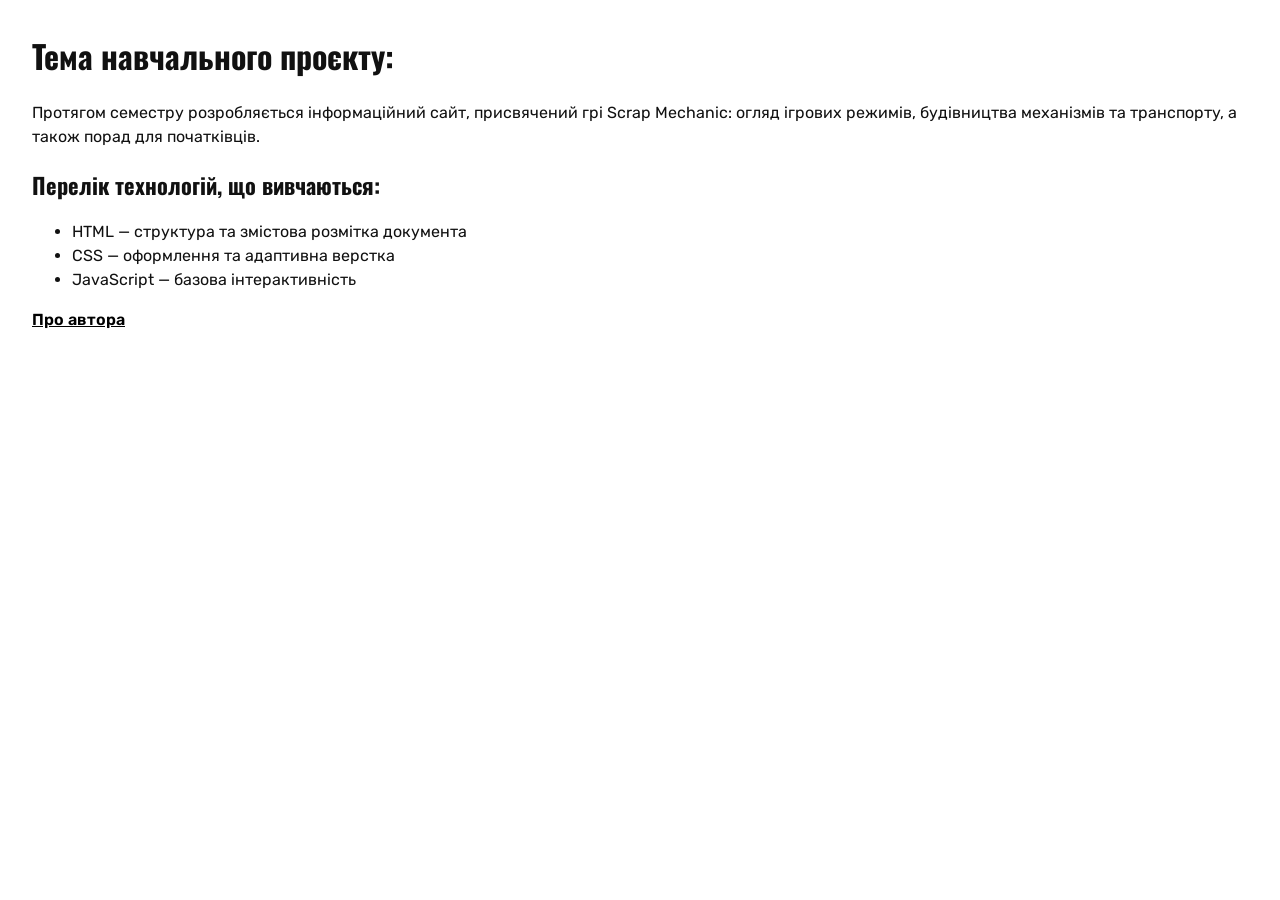
<file: index.html>
<!DOCTYPE html>
<html lang="uk">
<head>
    <meta charset="utf-8">
    <meta name="viewport" content="width=device-width, initial-scale=1.0">
    <meta name="description" content="Scrap Mechanic: навчальний проєкт">
    <link rel="preconnect" href="https://fonts.googleapis.com">
    <link rel="preconnect" href="https://fonts.gstatic.com" crossorigin>
    <link href="https://fonts.googleapis.com/css2?family=Oswald:wght@200..700&family=Rubik:ital,wght@0,300..900;1,300..900&display=swap" rel="stylesheet">
    <link rel="stylesheet" href="style.css">
    <link rel="icon" type="image/png" href="img/favicon-32x32.png">
    <title>Scrap Mechanic: навчальний проєкт</title>
</head>

<body>
    <h1>Тема навчального проєкту:</h1>
    <p>Протягом семестру розробляється інформаційний сайт, присвячений грі Scrap Mechanic: огляд ігрових режимів, будівництва механізмів та транспорту, а також порад для початківців.</p>

    <h2>Перелік технологій, що вивчаються:</h2>
    <ul>
        <li>HTML — структура та змістова розмітка документа</li>
        <li>CSS — оформлення та адаптивна верстка</li>
        <li>JavaScript — базова інтерактивність</li>
    </ul>

    <p><a href="about.html">Про автора</a></p>
</body>
</html>
</file>
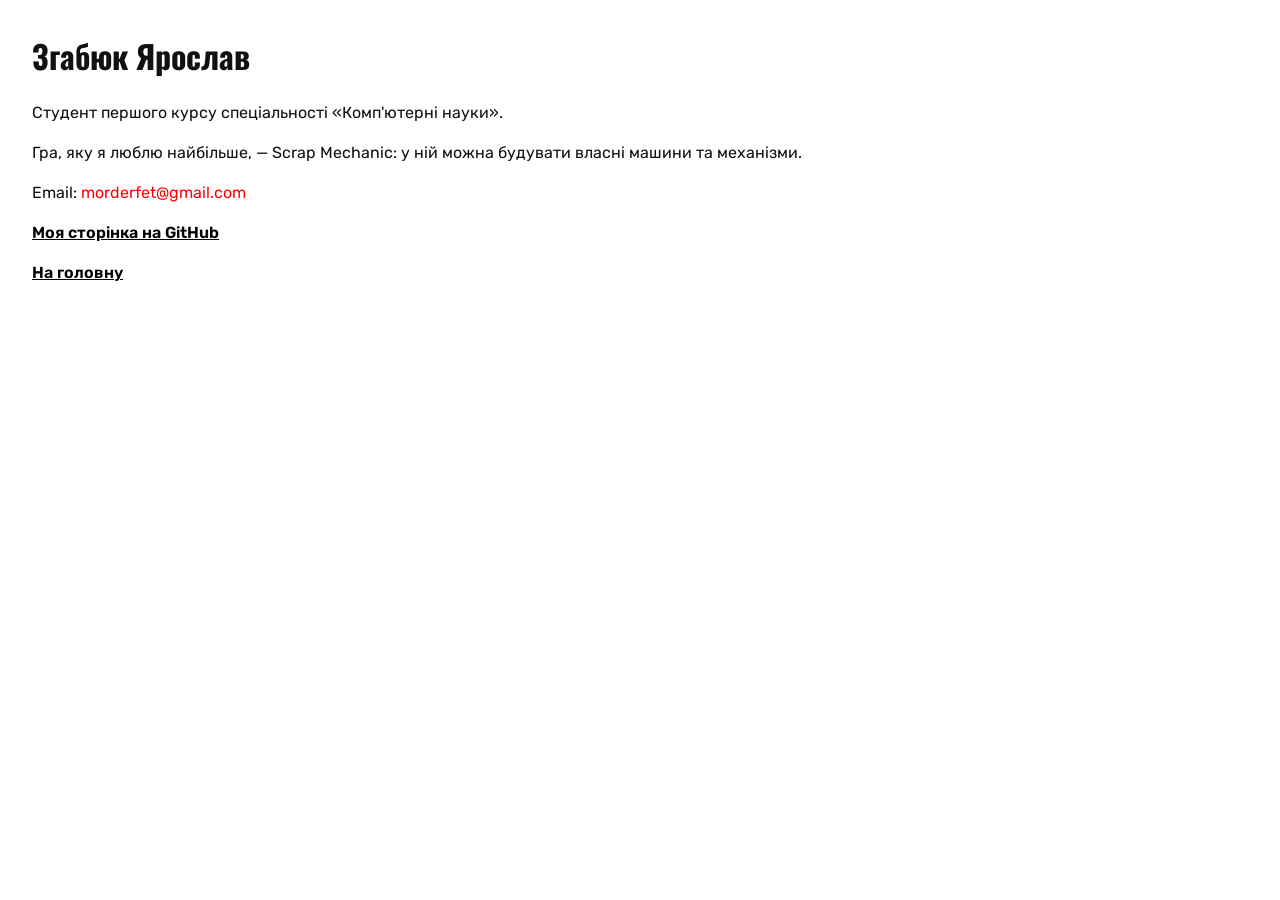
<file: about.html>
<!DOCTYPE html>
<html lang="uk">
<head>
    <meta charset="utf-8">
    <meta name="viewport" content="width=device-width, initial-scale=1.0">
    <meta name="description" content="Про автора">
    <link rel="preconnect" href="https://fonts.googleapis.com">
    <link rel="preconnect" href="https://fonts.gstatic.com" crossorigin>
    <link href="https://fonts.googleapis.com/css2?family=Oswald:wght@200..700&family=Rubik:ital,wght@0,300..900;1,300..900&display=swap" rel="stylesheet">
    <link rel="stylesheet" href="style.css">
    <link rel="icon" type="image/png" href="img/favicon-32x32.png">
    <title>Про автора</title>
</head>

<body>
    <h1>Згабюк Ярослав</h1>
    <p>Студент першого курсу спеціальності «Комп'ютерні науки».</p>
    <p>Гра, яку я люблю найбільше, — Scrap Mechanic: у ній можна будувати власні машини та механізми.</p>
    <p>Email: <span class="email-red">morderfet@gmail.com</span></p>
    <p><a href="https://github.com/MorderFet" target="_blank" rel="noopener">Моя сторінка на GitHub</a></p>
    <p><a href="index.html">На головну</a></p>
</body>
</html>
</file>
<file: style.css>
body {
    font-family: 'Rubik', sans-serif;
    font-weight: 400;
    color: #111;
    background-color: #fff;
    margin: 2rem;
    line-height: 1.5;
}

h1,
h2 {
    font-family: 'Oswald', sans-serif;
    font-weight: 700;
}

h1 {
    font-size: 2rem;
}

h2 {
    font-size: 1.4rem;
}

a {
    color: #000;
    font-weight: 600;
}

a:hover {
    color: #e67e00;
}

.email-red {
    color: red;
}

@media (max-width: 600px) {
    body {
        margin: 1rem;
    }

    h1 {
        font-size: 1.6rem;
    }
}
</file>
